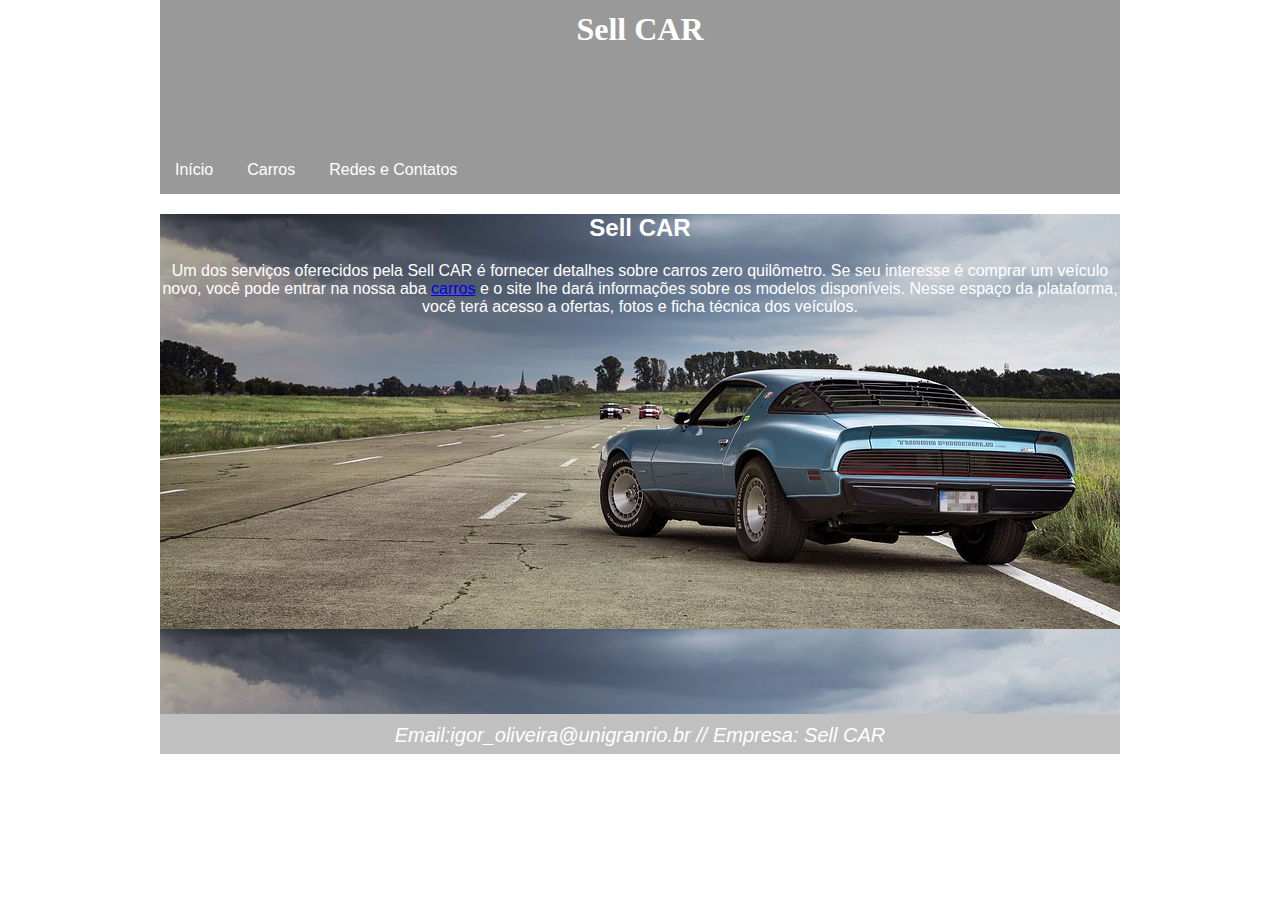
<file: index.html>
<!DOCTYPE html>
<html lang="pt-br">
<head>
    <meta charset="UTF-8">
    <link rel="stylesheet" href="estilo.css">
    <title>Sell CAR</title>
</head>
<body>
    <section class="corpo">
    <header>
        <h1 id="header1">Sell CAR</h1>
    </header>
    <nav>
        <ul>
            <li><a href="index.html">Início</a></li>
            <li><a href="carros.html">Carros</a></li>
            <li><a href="redesociais.html">Redes e Contatos</a></li>
        </ul>
    </nav>

    <aside>
        <div id="principal">
            <h2 id="h2p">Sell CAR</h2>
            <p id="pp">Um dos serviços oferecidos pela Sell CAR é fornecer detalhes sobre carros zero quilômetro. Se seu interesse é comprar um veículo novo, você pode entrar na nossa aba <a href="carros.html">carros</a> e o site lhe dará informações sobre os modelos disponíveis.

                Nesse espaço da plataforma, você terá acesso a ofertas, fotos e ficha técnica dos veículos.</p>
        </div>
    </aside>

    <footer>
        <address>Email:igor_oliveira@unigranrio.br //
            Empresa: Sell CAR
        </address>

    </footer>
</section>
</body>


</html>
</file>
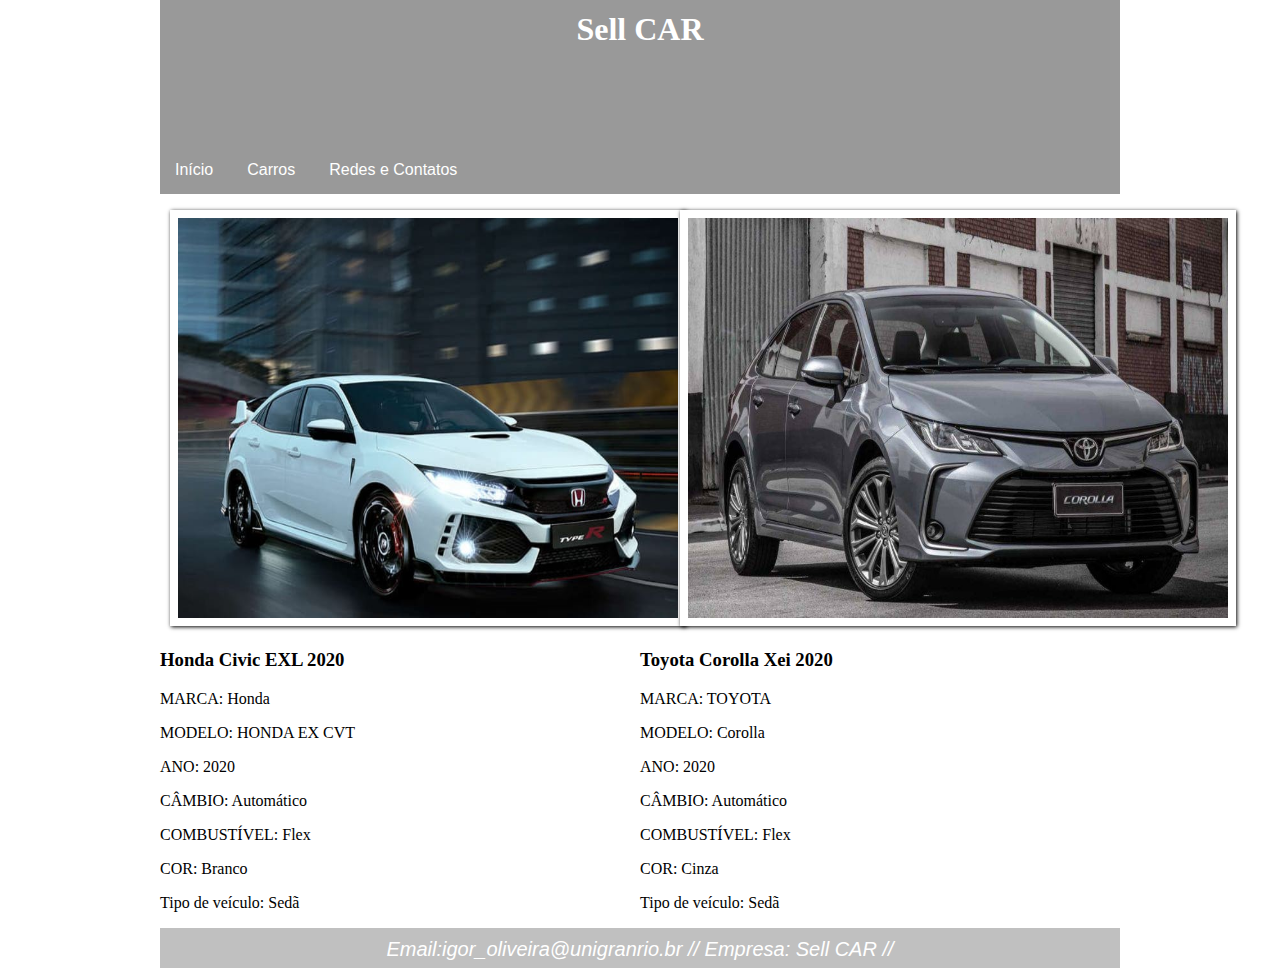
<file: carros.html>
<!DOCTYPE html>
<html lang="pt-br">
<head>
    <meta charset="UTF-8">
    <link rel="stylesheet" href="estilo.css">
    <title>Sell CAR</title>
</head>
<body>
    <section class="corpo">
    <header>
        <h1 id="header1">Sell CAR</h1>
    </header>
    <nav>
        <ul>
            <li><a href="index.html">Início</a></li>
            <li><a href="carros.html">Carros</a></li>
            <li><a href="redesociais.html">Redes e Contatos</a></li>
        </ul>
    </nav>

    <aside>
        <div id="parte1"> 
            <figure id="foto1">
                <figcaption></figcaption>
                <img  class="fotinha" src="_img/hondacivic.jpg" alt="Honda Civic 2020" height="400px" width="500px">
        
            </figure>
            <h3>
                Honda Civic EXL 2020</h3> 
                <p>MARCA: Honda</p>
                <p>MODELO: HONDA EX CVT</p>
                <p>ANO: 2020</p>
                <p>CÂMBIO: Automático</p>   
                <p>COMBUSTÍVEL: Flex</p>
                <p>COR: Branco</p>
                <p>Tipo de veículo: Sedã</p>
        </div>

        <div id="parte2">
            <figure id="foto2">
                <img class="fotinha" src="_img/corolla.jpg" alt="corolla 2020" height="400px" width="540px">
            </figure>
            <h3>Toyota Corolla Xei 2020 </h3>
                <p>MARCA: TOYOTA</p>
                <p>MODELO: Corolla</p>
                <p>ANO: 2020</p>
                <p>CÂMBIO: Automático</p>   
                <p>COMBUSTÍVEL: Flex</p>
                <p>COR: Cinza</p>
                <p>Tipo de veículo: Sedã</p>

        </div>
    </aside>
    <footer>
        <address>Email:igor_oliveira@unigranrio.br //
            Empresa: Sell CAR //
        </address>
    
    </footer>

</section>
</body>

</html>
</file>
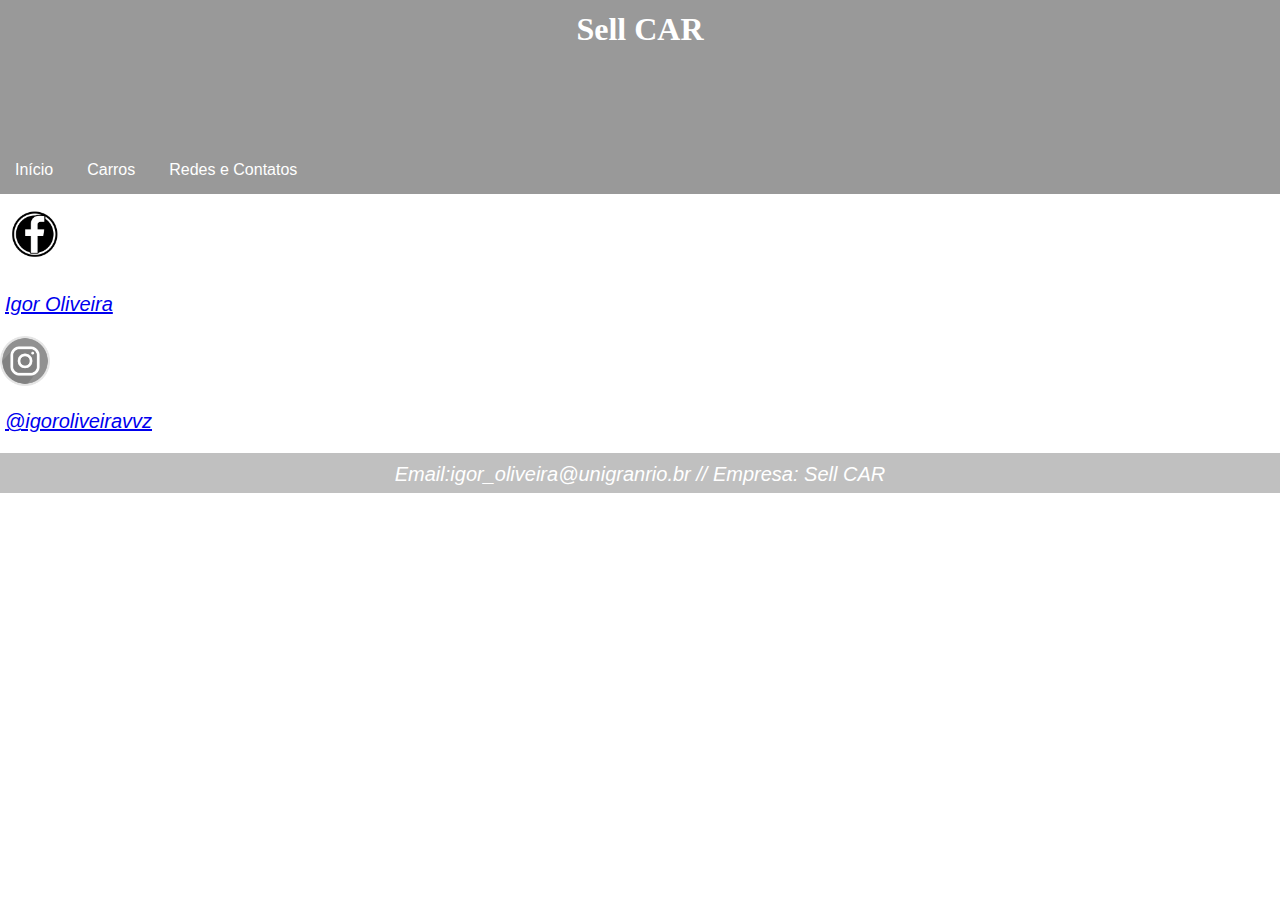
<file: redesociais.html>
<!DOCTYPE html>
<html lang="pt-br">
<head>
    <meta charset="UTF-8">
    <link rel="stylesheet" href="estilo.css">
    <title>Sell CAR</title>
</head>
<body>
    <section class="corpo"></section>
    <header>
        <h1 id="header1">Sell CAR</h1>
    </header>
    <nav>
        <ul>
            <li><a href="index.html">Início</a></li>
            <li><a href="carros.html">Carros</a></li>
            <li><a href="redesociais.html">Redes e Contatos</a></li>
        </ul>
    </nav>
    <aside>
        <a id="principal">
          <a href="https://www.facebook.com/igor.oliveira.106902"> <img id="fb" src="_img/facebook.png" height="50px" width="50px"></a>
           <p id="fb1"><a href="https://www.facebook.com/igor.oliveira.106902">Igor Oliveira</a></p>

           <a href="https://www.instagram.com/igoroliveiravvz/"><img id="insta" src="_img/instagram.webp" height="50px" width="50px"></a>
           <a href="https://www.instagram.com/igoroliveiravvz/"><p id="insta2">@igoroliveiravvz</p></a>            
        </div>
    </aside>

    <footer>
        <address>Email:igor_oliveira@unigranrio.br //
            Empresa: Sell CAR
        </address>

    </footer>
</section>
</body>


</html>
</file>
<file: estilo.css>
header{
    background-color: rgba(0, 0, 0, 0.4);
    height: 150px;
    width:100%;
    margin-top: -25px;
}

#header1{
    text-align: center;
    padding: 15px 0px 0px 0px;
    color: white;
}

body {
    margin:0;
    padding:0;
}

ul {
    position: relative;
    background:rgba(0, 0, 0, 0.4);
    padding: 0;
    margin: 0;
}

ul li {
    display: inline-block;
    
}

ul li a {
    text-decoration: none;
    color: white;
    padding: 15px;
    font-family: Arial, Helvetica, sans-serif;
    font-size: 16px;
    display: inline-block;
    
}

ul li:hover {
    background-color: silver;
}



/* IDS CONTEINER */
#principal {
    background-image: url('plano_fundo.jpg');
    background-size: 100%;
    min-height: 500px;
    

}

#h2p{
    text-align: center;
    font-family: Arial, Helvetica, sans-serif;
    color: white;
    text-shadow: rgba(0, 0, 0, 0.4);
}

#pp{
    text-align: center;
    font-family: Arial, Helvetica, sans-serif;
    color: white;
}

#parte1{
    background-color: white;
    min-height: 200px;
    width: 50%;
    float: left;
}

#parte2{
    background-color: white;
    min-height: 200px;
    width: 50%;
    float: right;
}



/* FOTOS */

#foto1{
    text-align: center;
    margin-left:10px;
       
}

.fotinha{
    position: relative;
    border: 8px solid white;
    box-shadow: 1px 1px 4px black;
}

footer{
    clear: both;
    text-align: center;
    background-color: silver;
    height: 30px;
    font-family: Arial, Helvetica, sans-serif;
    padding: 10px 0px 0px 0px;
    color: white;
    font-size: 20px;

    
}


/* REDES SOCIAIS ID */

#fb{
    margin: 15px 10px 10px 10px;
}

#fb1 {
    margin-top: 10px 0px 0px 5px;
    padding-left: 5px;
    font-family: Arial, Helvetica, sans-serif;
    font-style: italic;
    font-size: 20px;
}

#insta2{
    padding-left: 5px;
    font-family: Arial, Helvetica, sans-serif;
    font-style: italic;
    font-size: 20px;
}


/*CLASS RESOLUÇÃO */

.corpo{
    width: 960px;
    margin: auto;
}
</file>
